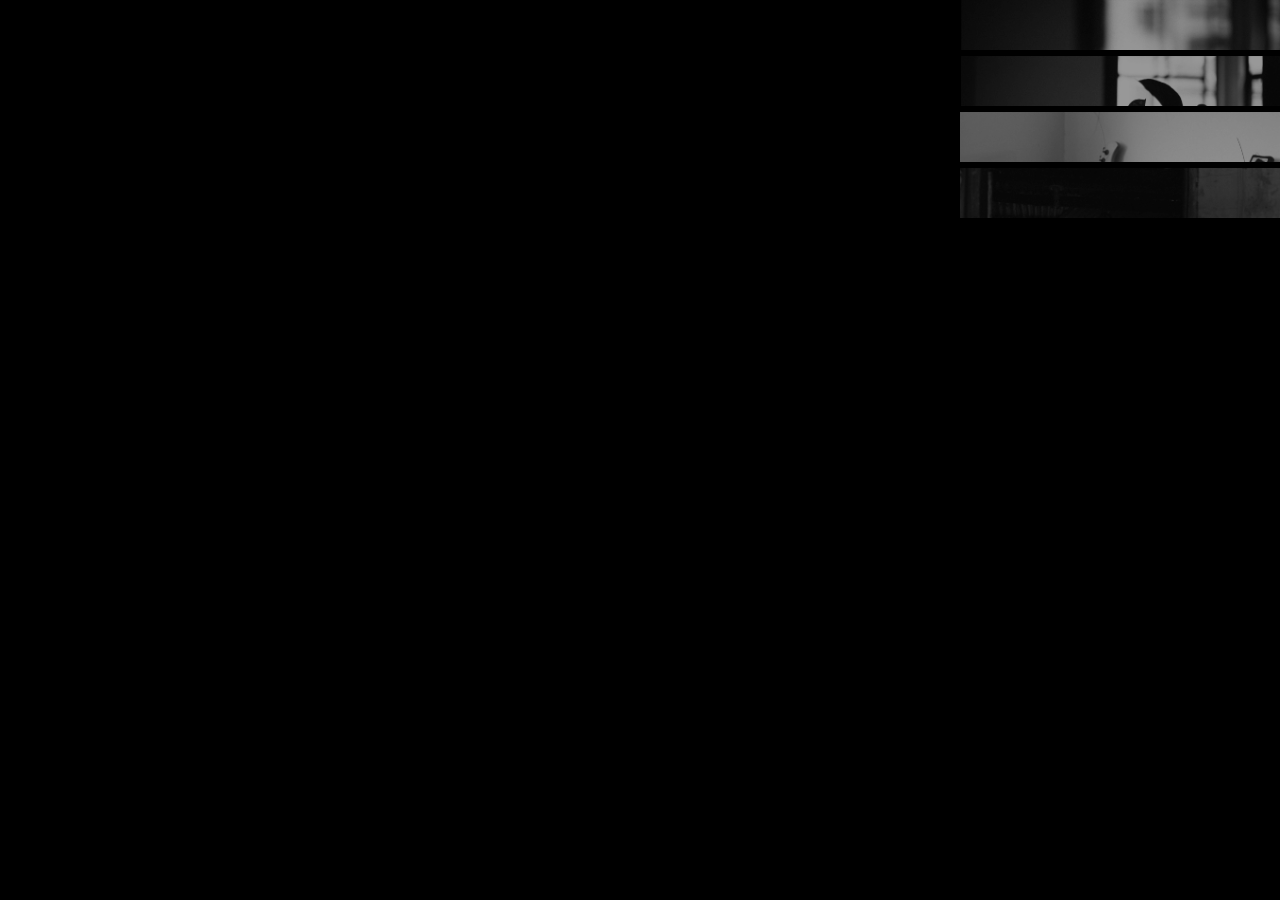
<file: Working.html>
<!doctype html>
<html>
<head>
<meta charset="UTF-8">
<title>Untitled Document</title>
<link href="pgwslider.min.css" rel="stylesheet">
<style>
	<!--
		body {
			background-color: black;
			margin: 0;
			padding: 0;
		}
	-->
</style>
<script src="http://libs.baidu.com/jquery/1.10.2/jquery.min.js"></script>
<script src="pgwslider.min.js"></script>
<script type="text/javascript">
    $(document).ready(function(){
        $(document).ready(function() {
            $('.pgwSlider').pgwSlider();
        });
    });
</script>
</head>

<body>
	<div>
		<ul class="pgwSlider">
    		<li><img src="1.jpg"></li>
    		<li><img src="2.jpg"></li>
    		<li><img src="3.jpg"></li>
    		<li><img src="4.jpg"></li>
		</ul>
    </div>
</body>
</html>
</file>
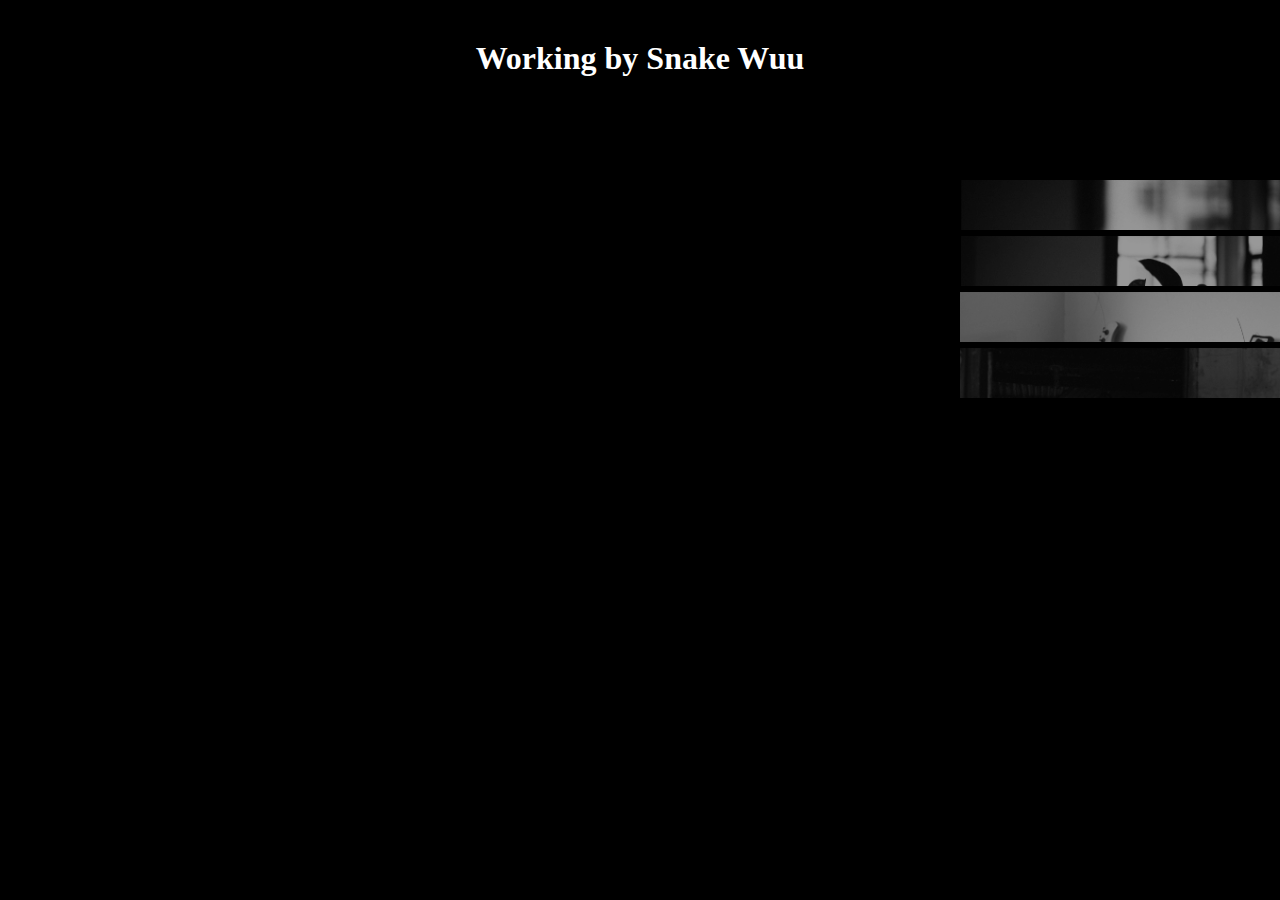
<file: Working/Working.html>
<!doctype html>
<html>
<head>
<meta charset="UTF-8">
<title>Working</title>
<link href="css/pgwslider.min.css" rel="stylesheet">
<title>Working</title>
<style>
	<!--
		* {
			margin: 0;
			padding: 0;
		}

		body {
			background-color: black;
			margin: 0;
			padding: 0;
		}

		div#header {
			text-align: center;
			color: white;
			height: 100px;
			padding: 40px;
			font-family: "Times New Roman", Times, serif;
		}

	-->
</style>
<script src="http://libs.baidu.com/jquery/1.10.2/jquery.min.js"></script>
<script src="js/pgwslider.min.js"></script>
<script type="text/javascript">

$(document).ready(function(){
	$(document).ready(function() {

    	$('.pgwSlider').pgwSlider();

	});

});
</script>

</head>

<body>
	<div id="header"><h1>Working by Snake Wuu</h1></div>
	<div>
		<ul class="pgwSlider">
    		<li><img src="img/1.jpg" alt="Glass Cup"></li>
    		<li><img src="img/2.jpg" alt="Flower"></li>
    		<li><img src="img/3.jpg" alt="foot"></li>
    		<li><img src="img/4.jpg" alt="Notitle"></li>
		</ul>
    </div>
</body>
</html>
</file>
<file: pgwslider.min.css>
/**
 * PgwSlider - Version 1.3
 *
 * Copyright 2014, Jonathan M. Piat
 * http://pgwjs.com - http://pagawa.com
 *
 * Released under the GNU GPLv3 license - http://opensource.org/licenses/gpl-3.0
 */
.pgwSlider{width:100%}.pgwSlider .ps-current{float:left;width:74%;overflow:hidden;height:inherit;position:relative;font-size:1rem}.pgwSlider .ps-current span{position:absolute;width:100%;padding:8px 10px 10px;background:rgba(0,0,0,0.7);left:0;bottom:0;color:#fff}.pgwSlider .ps-current img{max-width:100%;min-width:100%;height:auto;display:block}ul.pgwSlider,.pgwSlider>ul{float:right;width:25%;padding:0;list-style:none;margin:0}ul.pgwSlider>li,.pgwSlider>ul>li{height:50px;margin-bottom:6px;overflow:hidden;position:relative;opacity:.6;filter:alpha(opacity=60);font-size:.8rem}ul.pgwSlider>li:last-child,.pgwSlider>ul>li:last-child{margin-bottom:0}ul.pgwSlider>li span,.pgwSlider>ul>li span{display:block;width:100%;position:absolute;bottom:0;padding:3px 0 5px 5px;color:#fff;background:rgba(0,0,0,0.7);overflow:hidden;text-overflow:ellipsis}ul.pgwSlider>li:hover,.pgwSlider>ul>li:hover{opacity:1 !important}ul.pgwSlider>li img,.pgwSlider>ul>li img{width:100%;min-height:100%;display:block}@media(min-width:481px){ul.pgwSlider>li,.pgwSlider>ul>li{width:100% !important}}@media(max-width:480px){.pgwSlider .ps-current{margin-bottom:6px;font-size:.9rem}.pgwSlider .ps-current img{width:100%;min-height:inherit}.pgwSlider .ps-current,ul.pgwSlider,.pgwSlider>ul{width:100%}ul.pgwSlider>li,.pgwSlider>ul>li{float:left;min-height:50px;max-height:70px;min-width:20%}ul.pgwSlider>li span,.pgwSlider>ul>li span{white-space:nowrap}}
</file>
<file: Working/css/pgwslider.min.css>
/**
 * PgwSlider - Version 1.3
 *
 * Copyright 2014, Jonathan M. Piat
 * http://pgwjs.com - http://pagawa.com
 *
 * Released under the GNU GPLv3 license - http://opensource.org/licenses/gpl-3.0
 */
.pgwSlider{width:100%}.pgwSlider .ps-current{float:left;width:74%;overflow:hidden;height:inherit;position:relative;font-size:1rem}.pgwSlider .ps-current span{position:absolute;width:100%;padding:8px 10px 10px;background:rgba(0,0,0,0.7);left:0;bottom:0;color:#fff}.pgwSlider .ps-current img{max-width:100%;min-width:100%;height:auto;display:block}ul.pgwSlider,.pgwSlider>ul{float:right;width:25%;padding:0;list-style:none;margin:0}ul.pgwSlider>li,.pgwSlider>ul>li{height:50px;margin-bottom:6px;overflow:hidden;position:relative;opacity:.6;filter:alpha(opacity=60);font-size:.8rem}ul.pgwSlider>li:last-child,.pgwSlider>ul>li:last-child{margin-bottom:0}ul.pgwSlider>li span,.pgwSlider>ul>li span{display:block;width:100%;position:absolute;bottom:0;padding:3px 0 5px 5px;color:#fff;background:rgba(0,0,0,0.7);overflow:hidden;text-overflow:ellipsis}ul.pgwSlider>li:hover,.pgwSlider>ul>li:hover{opacity:1 !important}ul.pgwSlider>li img,.pgwSlider>ul>li img{width:100%;min-height:100%;display:block}@media(min-width:481px){ul.pgwSlider>li,.pgwSlider>ul>li{width:100% !important}}@media(max-width:480px){.pgwSlider .ps-current{margin-bottom:6px;font-size:.9rem}.pgwSlider .ps-current img{width:100%;min-height:inherit}.pgwSlider .ps-current,ul.pgwSlider,.pgwSlider>ul{width:100%}ul.pgwSlider>li,.pgwSlider>ul>li{float:left;min-height:50px;max-height:70px;min-width:20%}ul.pgwSlider>li span,.pgwSlider>ul>li span{white-space:nowrap}}
</file>
